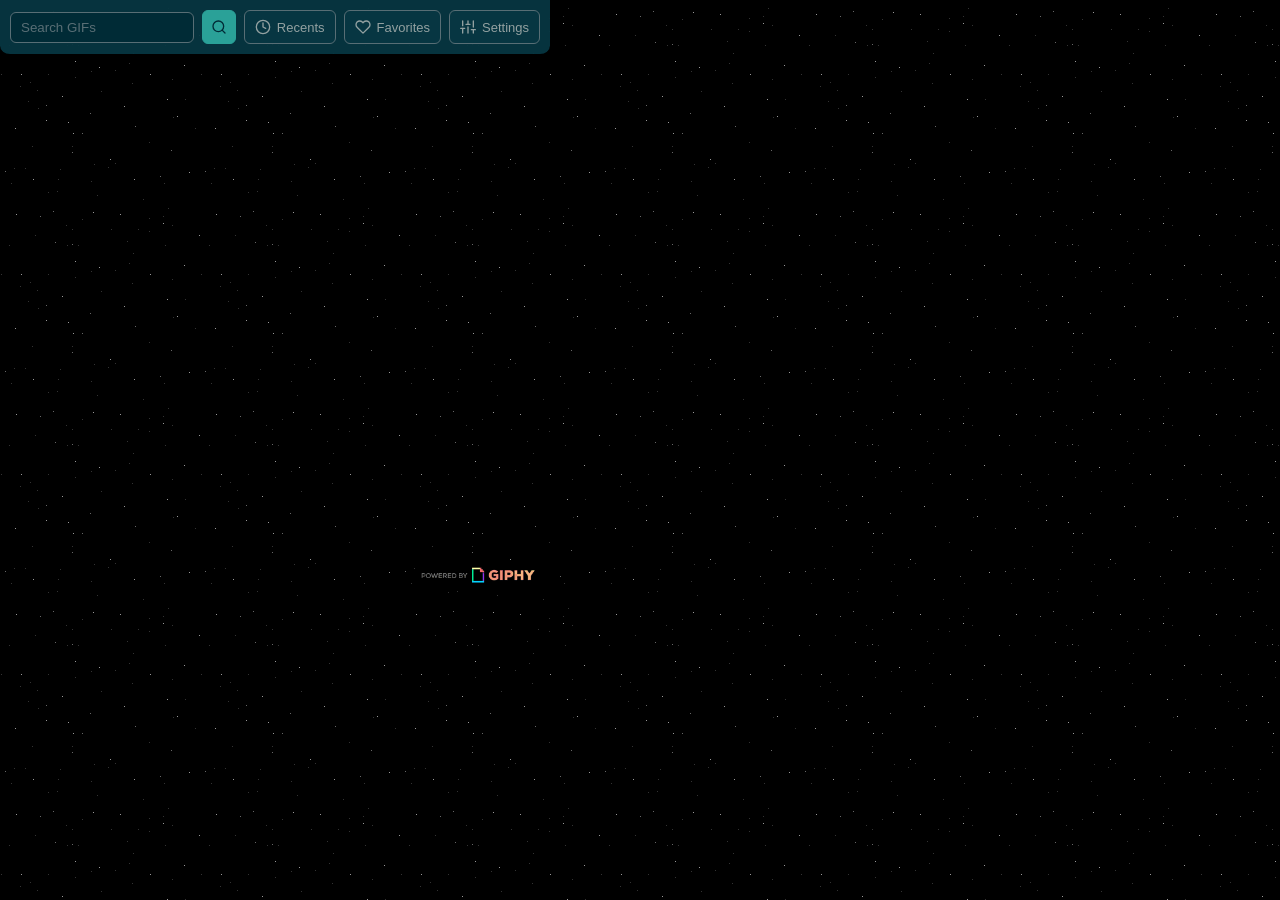
<file: popup.html>
<!DOCTYPE html>
<html>
<head>
    <meta charset="utf-8">
    <title>GifGo</title>
    <link rel="stylesheet" href="css/popup.css">
    <script type="module" src="js/popup.js"></script>
</head>
<body>
    <header id="topbar">
        <div id="searchBox">
            <input type="text" id="searchInput" placeholder="Search GIFs" autocomplete="off">
            <button type="button" id="clearSearchButton" title="Clear search" hidden>
                <svg viewBox="0 0 24 24" fill="none" stroke="currentColor" stroke-width="2" stroke-linecap="round" stroke-linejoin="round"><line x1="18" y1="6" x2="6" y2="18"/><line x1="6" y1="6" x2="18" y2="18"/></svg>
            </button>
        </div>
        <button type="button" id="searchButton" class="icon-btn primary" title="Search">
            <svg viewBox="0 0 24 24" fill="none" stroke="currentColor" stroke-width="2" stroke-linecap="round" stroke-linejoin="round"><circle cx="11" cy="11" r="8"/><line x1="21" y1="21" x2="16.65" y2="16.65"/></svg>
        </button>
        <button type="button" id="recentsButton" class="icon-btn" title="Recent copies">
            <svg viewBox="0 0 24 24" fill="none" stroke="currentColor" stroke-width="2" stroke-linecap="round" stroke-linejoin="round"><circle cx="12" cy="12" r="10"/><polyline points="12 6 12 12 16 14"/></svg>
            <span class="btn-label">Recents</span>
        </button>
        <button type="button" id="favoritesButton" class="icon-btn" title="Favorites">
            <svg viewBox="0 0 24 24" fill="none" stroke="currentColor" stroke-width="2" stroke-linecap="round" stroke-linejoin="round"><path d="M20.84 4.61a5.5 5.5 0 0 0-7.78 0L12 5.67l-1.06-1.06a5.5 5.5 0 0 0-7.78 7.78l1.06 1.06L12 21.23l7.78-7.78 1.06-1.06a5.5 5.5 0 0 0 0-7.78z"/></svg>
            <span class="btn-label">Favorites</span>
        </button>
        <button type="button" id="settingsButton" class="icon-btn" title="Settings">
            <svg viewBox="0 0 24 24" fill="none" stroke="currentColor" stroke-width="2" stroke-linecap="round" stroke-linejoin="round"><line x1="4" y1="21" x2="4" y2="14"/><line x1="4" y1="10" x2="4" y2="3"/><line x1="12" y1="21" x2="12" y2="12"/><line x1="12" y1="8" x2="12" y2="3"/><line x1="20" y1="21" x2="20" y2="16"/><line x1="20" y1="12" x2="20" y2="3"/><line x1="1" y1="14" x2="7" y2="14"/><line x1="9" y1="8" x2="15" y2="8"/><line x1="17" y1="16" x2="23" y2="16"/></svg>
            <span class="btn-label">Settings</span>
        </button>
    </header>

    <main id="content">
        <div id="results"></div>

        <section id="settingsPanel" hidden>
            <p id="settingsNote" class="note" hidden></p>

            <h2>GIF source</h2>
            <label>Provider
                <select id="providerSelect">
                    <option value="klipy">Klipy (no key needed)</option>
                    <option value="giphy">Giphy (your own key)</option>
                </select>
            </label>

            <div id="giphyKeySection">
                <h2>Giphy API key</h2>
                <input type="password" id="apiKeyInput" placeholder="Enter your Giphy API key" autocomplete="off">
                <p class="hint">Get a free key at <a href="https://developers.giphy.com/" target="_blank">developers.giphy.com</a> &rarr; Create an App &rarr; API.</p>
                <div class="row">
                    <button type="button" id="saveKeyButton" class="btn primary">Save key</button>
                    <button type="button" id="removeKeyButton" class="btn danger">Remove</button>
                    <span id="keyStatus" class="hint"></span>
                </div>
            </div>

            <h2>Defaults</h2>
            <label>Click-to-copy action
                <select id="defaultActionSelect">
                    <option value="linkSmall">Copy link (small)</option>
                    <option value="linkBig">Copy link (big)</option>
                    <option value="imageSmall">Copy image (small)</option>
                    <option value="imageBig">Copy image (big)</option>
                </select>
            </label>
            <label>Results per search
                <select id="limitSelect">
                    <option value="10">10</option>
                    <option value="20">20</option>
                    <option value="30">30</option>
                    <option value="40">40</option>
                    <option value="50">50</option>
                </select>
            </label>
            <label>Max rating
                <select id="ratingSelect">
                    <option value="g">G</option>
                    <option value="pg">PG</option>
                    <option value="pg-13">PG-13</option>
                    <option value="r">R</option>
                </select>
            </label>
            <label id="autoCloseRow">Close after copying
                <input type="checkbox" id="autoCloseCheck">
            </label>
            <label>Search as you type
                <input type="checkbox" id="liveSearchCheck">
            </label>
            <p class="hint">Live search is snappy but hungry: free API keys are rate-limited,
                and each keystroke pause costs a request.</p>
            <p class="hint">Defaults save automatically and sync with your browser profile.</p>
        </section>
    </main>

    <footer id="footer">
        <a id="giphyAttribution" href="https://giphy.com/" target="_blank">
            <img src="images/giphy_attribution.gif" alt="Powered by GIPHY">
        </a>
        <a id="klipyAttribution" href="https://klipy.com/" target="_blank" hidden>
            <img src="images/klipy_attribution.png" alt="Powered by KLIPY">
        </a>
    </footer>
</body>
</html>
</file>
<file: css/popup.css>
:root {
    /* Solarized dark is the only theme there is, so say so. Browsers then
       render native bits (form control popups, default scrollbars) dark
       instead of light, and re-theming extensions like Dark Reader can tell
       the page is already dark and leave it alone rather than recoloring it
       (Dark Reader was repainting the top bar's black bottom border a washed
       out teal, which read as a grey band under the search box). */
    color-scheme: dark;

    --base03: #002b36;
    --base02: #073642;
    --base01: #586e75;
    --base0: #839496;
    --base1: #93a1a1;
    --cyan: #2aa198;
    --magenta: #d33682;
    --blue: #268bd2;
    --red: #dc322f;
}

* {
    box-sizing: border-box;
}

html, body {
    width: 550px;
    height: 600px;
    margin: 0;
}

body {
    display: flex;
    flex-direction: column;
    background: var(--base03) url('../images/starfield.gif') repeat;
    color: var(--base0);
    font: 14px/1.4 system-ui, sans-serif;
}

/* ---------- top bar ---------- */

#topbar {
    display: flex;
    align-items: center;
    gap: 8px;
    padding: 10px;
    background: rgba(7, 54, 66, 0.95);
    border-bottom: 2px solid #000;
    border-radius: 0 0 10px 10px;
    flex: 0 0 auto;
}

#searchBox {
    position: relative;
    flex: 1;
}

#searchInput {
    width: 100%;
    background: var(--base03);
    border: 1px solid var(--base01);
    border-radius: 6px;
    color: var(--base1);
    padding: 7px 28px 7px 10px;
    outline: none;
}

#searchInput:focus {
    border-color: var(--cyan);
}

#searchInput::placeholder {
    color: var(--base01);
}

#clearSearchButton {
    position: absolute;
    right: 4px;
    top: 50%;
    transform: translateY(-50%);
    background: none;
    border: none;
    color: var(--base1);
    opacity: 0.4;
    cursor: pointer;
    padding: 2px;
    line-height: 0;
}

#clearSearchButton:hover {
    opacity: 1;
}

#clearSearchButton svg {
    width: 14px;
    height: 14px;
}

.icon-btn {
    flex: 0 0 auto;
    width: 34px;
    height: 34px;
    display: inline-flex;
    align-items: center;
    justify-content: center;
    background: var(--base02);
    border: 1px solid var(--base01);
    border-radius: 6px;
    color: var(--base1);
    cursor: pointer;
    transition: color 0.15s ease, border-color 0.15s ease;
}

.icon-btn svg {
    width: 16px;
    height: 16px;
}

/* Icons only by default, which is all the 550px popup ever has room for.
   Given a wider window (the PWA), the buttons grow words. The search button
   is left out on purpose: it sits hard against the input and reads as part
   of it, so a label there would be noise. */
.btn-label {
    display: none;
}

@media (min-width: 700px) {
    .icon-btn:not(.primary) {
        width: auto;
        gap: 6px;
        padding: 0 10px;
    }

    .icon-btn:not(.primary) .btn-label {
        display: inline;
        font-size: 13px;
    }
}

.icon-btn:hover {
    color: var(--cyan);
    border-color: var(--cyan);
}

.icon-btn.primary {
    background: var(--cyan);
    border-color: var(--cyan);
    color: var(--base03);
}

.icon-btn.primary:hover {
    background: var(--base1);
    border-color: var(--base1);
}

#favoritesButton:hover {
    color: var(--magenta);
    border-color: var(--magenta);
}

/* "You are here" for the nav buttons. Cyan and a faint wash of it, so it
   reads as a held state rather than another hover. Favorites still flips to
   magenta under the cursor: the id selector outranks this, which is what we
   want, since hover feedback should survive being on the page you are on. */
.icon-btn.current {
    color: var(--cyan);
    border-color: var(--cyan);
    background: rgba(42, 161, 152, 0.15);
}

/* ---------- content ---------- */

#content {
    flex: 1 1 auto;
    overflow-y: auto;
    overflow-x: hidden;
    /* right padding is small because the 14px scrollbar gutter provides the
       rest, so the total right inset matches the other
       sides and columns never shift when the thumb fattens */
    padding: 10px 4px 16px 10px;
    -webkit-mask-image: linear-gradient(to bottom,
            transparent 0%, black 3%, black 95%, transparent 100%);
    mask-image: linear-gradient(to bottom,
            transparent 0%, black 3%, black 95%, transparent 100%);
}

.caption {
    display: flex;
    align-items: center;
    justify-content: space-between;
    padding: 2px 4px 10px;
    color: var(--base1);
    font-weight: 600;
}

/* Same reasoning as .use-count: how many favorites you have is your library
   talking, so it gets the heart's color. */
.caption .count {
    color: var(--magenta);
}

/* Recent / Trending toggle on the landing view */
.seg {
    display: inline-flex;
    gap: 2px;
}

.seg button {
    background: none;
    border: 1px solid transparent;
    border-radius: 99px;
    color: var(--base01);
    cursor: pointer;
    font-size: 11px;
    font-weight: 600;
    padding: 2px 10px;
}

.seg button:hover {
    color: var(--base1);
}

.seg button.active {
    border-color: var(--base01);
    color: var(--cyan);
}

/* keyboard selection ring. In the zoomed views the cyan marker moves into
   the shadow-ring slot instead (see the .selected override below the zoom
   rule): one ring per tile, cyan for keyboard, neutral for hover. The flat
   outline remains for the favorites view, where tiles do not zoom. */
.tile.selected {
    outline: 2px solid var(--cyan);
    outline-offset: -2px;
}

.hint {
    color: var(--base01);
    font-size: 12px;
}

.hint.center {
    text-align: center;
    margin-top: 40px;
    font-size: 13px;
}

.hint a {
    color: var(--blue);
}

/* ---------- gif grid ---------- */

/* Fixed-width columns, dynamic tile heights (JS places tiles shortest-column-first) */
/* Five columns is the ceiling (MAX_COLS in popup.js): past that, too many
   animated GIFs are decoding at once and the grid drags. These caps are what
   stops the five from just getting wider forever in a big window: 1040 is
   five 200px columns plus four 10px gaps, and the auto margins center the
   block once the window is wider than that. Below the cap the columns still
   stretch, so nothing changes at popup size. */
.masonry {
    display: flex;
    gap: 10px;
    align-items: flex-start;
    max-width: 1040px;
    margin-inline: auto;
}

/* Favorites carry a tag row, so their columns are wider to begin with. */
.masonry.with-tags {
    max-width: 1540px;
}

.mcol {
    flex: 1 1 0;
    min-width: 0;
    display: flex;
    flex-direction: column;
    gap: 10px;
}

.tile {
    position: relative;
    display: flex;
    flex-direction: column;
    background: var(--base02);
    border-radius: 8px;
    overflow: hidden;
    cursor: pointer;
    transition: transform 0.1s ease, box-shadow 0.1s ease;
}

/* transform-origin is set per-tile in JS on hover so the scaled GIF always
   lands fully inside the visible area, clear of the top/bottom fade zones.
   Keyboard selection gets the same zoom treatment (origin set in select()).
   The thin ring in the shadow stack is what separates the lifted tile from
   its neighbors; a dark shadow alone disappears against the starfield. */
/* Mouse and keyboard share this state: a real pointer move drops the
   keyboard selection, so only ever one tile is lifted at a time. The cyan
   ring is what reads as an edge against the starfield; the drop shadow
   alone disappears into it whenever the GIFs sit still. outline:none drops
   the flat selection ring below, leaving the lifted tile exactly one. */
.masonry:not(.with-tags) .tile:hover,
.masonry:not(.with-tags) .tile.selected {
    transform: translateY(var(--hover-shift, 0px)) scale(var(--hover-scale, 1.6));
    transition-delay: 0.07s;
    z-index: 5;
    outline: none;
    box-shadow: 0 0 0 1px var(--cyan), 0 10px 32px rgba(0, 0, 0, 0.75);
}

/* Full-bleed: the GIF fills the tile width at its own aspect ratio */
.imgwrap {
    position: relative;
    margin: 0;
    overflow: hidden;
}

.imgwrap img {
    width: 100%;
    height: auto;
    display: block;
}

/* Small filled heart in the corner: the rest-state "saved" cue */
.fav-mark {
    position: absolute;
    top: 5px;
    left: 5px;
    line-height: 0;
    filter: drop-shadow(0 1px 2px rgba(0, 0, 0, 0.8));
    pointer-events: none;
}

.fav-mark svg {
    width: 12px;
    height: 12px;
    fill: var(--magenta);
    stroke: var(--magenta);
}

/* hover action bar */

/* Two-stage action bar. Stage 1 (tile hover): a translucent frosted pill you
   can "sorta see" at the bottom edge. Stage 2 (cursor anywhere in the bottom
   quarter): the pill turns opaque and the buttons grow, vertically only, at
   fixed widths, so nothing slides sideways out from under the cursor. */
.actions {
    position: absolute;
    left: 0;
    right: 0;
    bottom: 0;
    height: 25%;    /* the whole bottom quarter is the hover zone */
    display: flex;
    justify-content: center;
    align-items: flex-end;
    padding: 0 4px 4px;
    opacity: 0;
    transition: opacity 0.1s ease 0.07s;
}

/* Pop up immediately on tile hover, hold a beat, then fade mostly away
   unless the cursor comes into the bottom-quarter zone, which pins it opaque.
   Keyboard selection peeks the bar the same way: it is the legend for the
   1-4/F/Enter keys, so it must show up without a cursor. */
.tile:hover .actions,
.tile.selected .actions {
    animation: bar-peek 1.4s ease forwards;
}

.tile:hover .actions:hover {
    animation: none;
    opacity: 1;
}

@keyframes bar-peek {
    0% { opacity: 0; }
    8% { opacity: 0.85; }
    55% { opacity: 0.85; }
    100% { opacity: 0.12; }
}

/* The contained bar: blur + border keep it legible over busy GIFs */
.actions .bar {
    display: flex;
    align-items: center;
    gap: 2px;
    padding: 2px 3px;
    background: rgba(0, 43, 54, 0.55);
    border: 1px solid rgba(147, 161, 161, 0.4);
    border-radius: 7px;
    backdrop-filter: blur(3px);
    transition: background 0.1s ease, border-color 0.1s ease;
}

.actions:hover .bar {
    background: rgba(0, 43, 54, 0.92);
    border-color: var(--base01);
}

.actions button {
    display: inline-flex;
    align-items: center;
    justify-content: center;
    gap: 1px;
    width: 26px;
    height: 12px;    /* grows vertically only */
    background: none;
    border: none;
    border-radius: 5px;
    color: var(--base1);
    cursor: pointer;
    padding: 0;
    transition: height 0.1s ease, background-color 0.1s ease;
}

.actions:hover button {
    height: 22px;
}

.actions button:hover {
    color: var(--cyan);
    background: rgba(7, 54, 66, 0.95);
}

.actions .icon svg {
    width: 8px;
    height: 8px;
    transition: width 0.1s ease, height 0.1s ease;
}

.actions:hover .icon svg {
    width: 12px;
    height: 12px;
}

.actions .sz {
    font-size: 6px;
    font-weight: 700;
}

.actions:hover .sz {
    font-size: 8px;
}

.actions .heart:hover {
    color: var(--magenta);
    border-color: var(--magenta);
}

.actions .heart.faved .icon svg {
    fill: var(--magenta);
    stroke: var(--magenta);
}

.icon {
    display: inline-flex;
    line-height: 0;
}

.icon svg {
    width: 12px;
    height: 12px;
}

/* copied feedback */

.overlay {
    position: absolute;
    inset: 0;
    display: flex;
    align-items: center;
    justify-content: center;
    text-align: center;
    padding: 6px;
    background: rgba(42, 161, 152, 0.92);
    color: var(--base03);
    font-weight: 700;
    font-size: 12px;
    opacity: 0;
    pointer-events: none;
    transition: opacity 0.12s ease;
}

.overlay.show {
    opacity: 1;
}

.overlay.error {
    background: rgba(220, 50, 47, 0.92);
    color: #fff;
}

/* ---------- favorites tags ---------- */

.tags {
    display: flex;
    flex-wrap: wrap;
    align-items: center;
    gap: 4px;
    padding: 6px 8px 8px;
}

.chip {
    display: inline-flex;
    align-items: center;
    gap: 4px;
    background: var(--base03);
    border: 1px solid var(--base01);
    border-radius: 99px;
    color: var(--base0);
    font-size: 11px;
    padding: 1px 8px;
}

.chip button {
    background: none;
    border: none;
    color: var(--base01);
    cursor: pointer;
    font-size: 10px;
    padding: 0;
    line-height: 1;
}

.chip button:hover {
    color: var(--red);
}

/* The add-tag input is shaped like the chips around it: a dashed, empty chip
   inviting a fill-in; it solidifies cyan when focused. */
.tag-input {
    width: 64px;
    background: none;
    border: 1px dashed var(--base01);
    border-radius: 99px;
    color: var(--base1);
    font-size: 11px;
    padding: 1px 8px;
    outline: none;
}

.tag-input::placeholder {
    color: var(--base01);
}

.tag-input:focus {
    border-style: solid;
    border-color: var(--cyan);
}

.use-count {
    position: absolute;
    top: 4px;
    right: 4px;
    background: rgba(0, 43, 54, 0.85);
    /* Magenta because a copy count is library data, the same family as the
       heart that put the GIF here. Reinforces what magenta already means
       rather than spending it somewhere new. */
    color: var(--magenta);
    font-size: 9px;
    font-weight: 700;
    padding: 1px 6px;
    border-radius: 99px;
}

/* ---------- settings ---------- */

#settingsPanel {
    padding: 4px;
}

#settingsPanel h2 {
    color: var(--base1);
    font-size: 14px;
    margin: 18px 0 8px;
}

#settingsPanel h2:first-of-type {
    margin-top: 4px;
}

#settingsPanel label[hidden] {
    display: none;
}

#settingsPanel label {
    display: flex;
    align-items: center;
    justify-content: space-between;
    gap: 10px;
    margin: 8px 0;
}

#settingsPanel input[type="password"],
#settingsPanel select {
    background: var(--base03);
    border: 1px solid var(--base01);
    border-radius: 6px;
    color: var(--base1);
    padding: 6px 8px;
    outline: none;
}

#settingsPanel input[type="password"] {
    width: 100%;
}

#settingsPanel input[type="checkbox"] {
    width: 16px;
    height: 16px;
    accent-color: var(--cyan);
}

#settingsPanel input:focus,
#settingsPanel select:focus {
    border-color: var(--cyan);
}

.row {
    display: flex;
    align-items: center;
    gap: 8px;
    margin: 10px 0;
}

.btn {
    background: var(--base02);
    border: 1px solid var(--base01);
    border-radius: 6px;
    color: var(--base1);
    cursor: pointer;
    padding: 6px 14px;
    font-size: 13px;
}

.btn.primary {
    background: var(--cyan);
    border-color: var(--cyan);
    color: var(--base03);
}

.btn.danger {
    background: none;
    border-color: var(--red);
    color: var(--red);
}

.btn.small {
    padding: 3px 10px;
    font-size: 11px;
    margin-top: 6px;
}

.btn:hover {
    filter: brightness(1.15);
}

.note {
    background: rgba(38, 139, 210, 0.15);
    border: 1px solid var(--blue);
    border-radius: 8px;
    color: var(--base1);
    padding: 8px 10px;
    margin: 0 0 12px;
}

/* ---------- errors ---------- */

.notification {
    background: rgba(220, 50, 47, 0.12);
    border: 1px solid var(--red);
    border-radius: 8px;
    padding: 10px 12px;
    margin: 6px 2px;
}

.notification p {
    margin: 0;
}

.notification pre {
    background: var(--base03);
    border-radius: 6px;
    font-size: 11px;
    max-height: 200px;
    overflow: auto;
    padding: 8px;
}

/* ---------- loader ---------- */

.loader {
    width: 28px;
    height: 28px;
    margin: 48px auto;
    border: 3px solid var(--base02);
    border-top-color: var(--cyan);
    border-radius: 50%;
    animation: spin 0.9s linear infinite;
}

@keyframes spin {
    to { transform: rotate(360deg); }
}

/* ---------- footer ---------- */

#footer {
    flex: 0 0 auto;
    display: flex;
    justify-content: flex-end;
    padding: 6px 10px;
}

#footer img {
    height: 26px;
}

/* ---------- scrollbar ---------- */

/* The scrollbar element is a constant 14px so layout never changes; the thumb
   is drawn slim inside it via a transparent border. Nearing the right edge
   shrinks the border, fattening the thumb into the gutter, easier to grab. */
#content::-webkit-scrollbar {
    width: 14px;
}

#content::-webkit-scrollbar-track {
    background: transparent;
}

#content::-webkit-scrollbar-thumb {
    background: var(--magenta);
    background-clip: padding-box;
    border: 4px solid transparent;
    border-radius: 10px;
}

#content.wide-scroll::-webkit-scrollbar-thumb {
    border-width: 1px;
}

.notification pre::-webkit-scrollbar {
    width: 8px;
}

.notification pre::-webkit-scrollbar-thumb {
    background: var(--magenta);
    border-radius: 10px;
}

/* Off-screen scroller that probeScrollbars() in popup.js measures: it asks
   for the same 14px as #content, so a browser that honors ::-webkit-scrollbar
   reports a 14px gutter and one that ignores it reports its own width. */
.sb-probe {
    position: absolute;
    top: -9999px;
    left: -9999px;
    width: 100px;
    height: 50px;
    overflow-y: scroll;
}

.sb-probe::-webkit-scrollbar {
    width: 14px;
}

/* Edge draws Fluent scrollbars and ignores every ::-webkit-scrollbar rule
   above, so the thumb comes out the OS grey rather than magenta. Edge does
   honor the standard property, but specifying it in Chromium switches the
   webkit pseudo-elements off (and the fixed 14px gutter and the
   proximity-fattening with them), so it is scoped to the browsers that
   actually need it. */
.std-scrollbars #content,
.std-scrollbars .notification pre {
    scrollbar-color: var(--magenta) transparent;
}

@media (prefers-reduced-motion: reduce) {
    .tile, .actions, .overlay, .icon-btn { transition: none !important; }
    .loader { animation: none; }
    .tile:hover .actions, .tile.selected .actions { animation: none; opacity: 0.85; }
}
</file>
